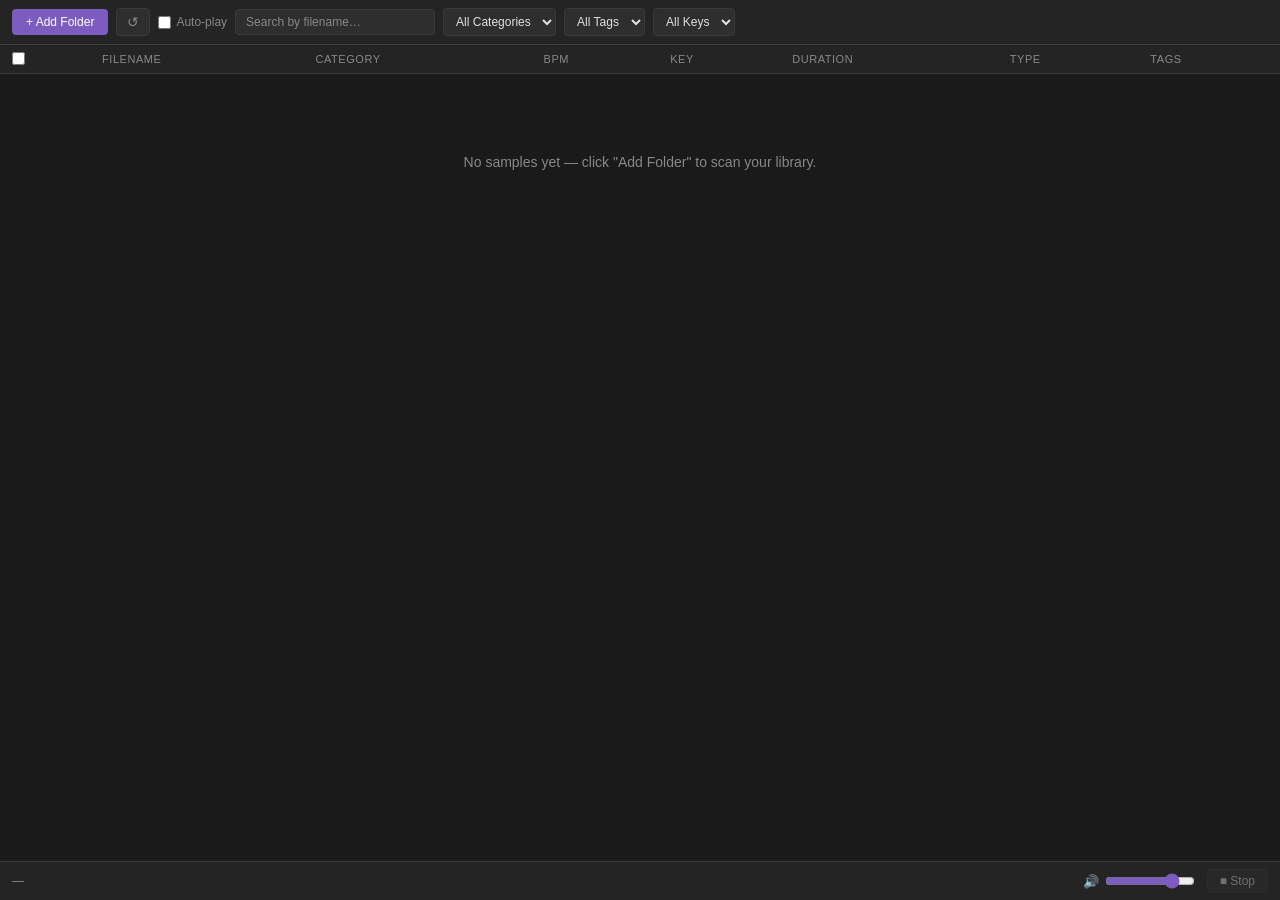
<file: src/index.html>
<!DOCTYPE html>
<html lang="en">
<head>
  <meta charset="UTF-8">
  <meta name="viewport" content="width=device-width, initial-scale=1.0">
  <title>Sample Manager</title>
  <link rel="stylesheet" href="style.css">
</head>
<body>
  <header id="toolbar">
    <button id="btn-add-folder">+ Add Folder</button>
    <button id="btn-refresh" title="Rescan known folders">↺</button>
    <label id="autoplay-wrap">
      <input type="checkbox" id="autoplay-cb">
      Auto-play
    </label>
    <input id="search" type="text" placeholder="Search by filename…">
    <select id="filter-category">
      <option value="">All Categories</option>
      <option value="kick">Kick</option>
      <option value="snare">Snare</option>
      <option value="hat">Hat</option>
      <option value="loop">Loop</option>
      <option value="vocal">Vocal</option>
      <option value="fx">FX</option>
      <option value="bass">Bass</option>
      <option value="perc">Perc</option>
    </select>
    <select id="filter-tag"><option value="">All Tags</option></select>
    <select id="filter-key"><option value="">All Keys</option></select>
    <span id="sample-count"></span>
    <button id="export-fab" hidden>
      <span id="export-fab-fill"></span>
      <span id="export-fab-label">Export</span>
    </button>
  </header>

  <main>
    <table id="sample-table">
      <thead>
        <tr>
          <th class="col-select"><input type="checkbox" id="select-all" title="Select all"></th>
          <th class="col-play"></th>
          <th class="col-drag"></th>
          <th class="sortable" data-sort="filename">Filename</th>
          <th class="sortable" data-sort="category">Category</th>
          <th class="sortable" data-sort="bpm">BPM</th>
          <th class="sortable" data-sort="key">Key</th>
          <th class="sortable" data-sort="duration">Duration</th>
          <th class="sortable" data-sort="type">Type</th>
          <th>Tags</th>
        </tr>
      </thead>
      <tbody id="sample-list"></tbody>
    </table>
    <div id="empty-state">No samples yet — click "Add Folder" to scan your library.</div>

    <div id="settings-panel" hidden>
      <div id="settings-inner">
        <div class="sp-header">
          <h2>Settings</h2>
          <button id="sp-back">← Back to library</button>
        </div>

        <div class="sp-section">
          <div class="sp-section-title">Export Path Template</div>
          <p class="sp-desc">Define how files are organised inside the export destination folder.</p>
          <div class="sp-template-wrap">
            <input type="text" id="sp-template" placeholder="%category%/%filename%">
            <button id="sp-clear" type="button" title="Clear" hidden>×</button>
          </div>
          <div class="sp-preview">Example: <span id="sp-preview-text">kick/thekick_001.wav</span></div>

          <table class="sp-vars">
            <thead>
              <tr><th>Variable</th><th>Description</th><th>Example</th></tr>
            </thead>
            <tbody>
              <tr><td>%filename%</td><td>Original filename</td><td>kick_001.wav</td></tr>
              <tr><td>%category%</td><td>Category (falls back to first tag, then "misc")</td><td>kick</td></tr>
              <tr><td>%key%</td><td>Musical key (or "unknown")</td><td>Am</td></tr>
              <tr><td>%bpm%</td><td>BPM rounded (or "unknown")</td><td>120</td></tr>
              <tr><td>%tags%</td><td>First tag of the sample (or "misc")</td><td>groovy</td></tr>
              <tr><td>%type%</td><td>Sample type (or "misc")</td><td>one_shot</td></tr>
            </tbody>
          </table>
        </div>

        <div class="sp-section">
          <div class="sp-section-title">Key Detection</div>
          <p class="sp-desc">When no key is found in the filename or embedded metadata, analyse the audio automatically.</p>
          <div class="sp-radio-group">
            <label class="sp-radio">
              <input type="radio" name="key-detection" value="off" id="sp-kd-off">
              <span>Off</span>
            </label>
            <label class="sp-radio">
              <input type="radio" name="key-detection" value="yin" id="sp-kd-yin">
              <span><strong>Fast</strong> — YIN pitch detection</span>
              <span class="sp-radio-hint">Root note only ("A", "C#"). One-shots only. ~3 ms per file.</span>
            </label>
            <label class="sp-radio">
              <input type="radio" name="key-detection" value="ks" id="sp-kd-ks">
              <span><strong>Accurate</strong> — Krumhansl-Schmuckler</span>
              <span class="sp-radio-hint">Full key with mode ("Am", "Cmaj"). Works on loops too. ~20 ms per file.</span>
            </label>
          </div>

          <label class="sp-checkbox" style="margin-top:4px">
            <input type="checkbox" id="sp-write-key">
            Write detected key back to file metadata
          </label>
          <p class="sp-desc sp-warn">⚠ This modifies your original files. Only the TKEY / RIFF INFO tag is written.</p>
        </div>

        <div class="sp-footer">
          <span id="sp-status"></span>
          <button id="sp-save">Save</button>
        </div>
      </div>
    </div>
  </main>

  <footer id="player-bar">
    <span id="now-playing">—</span>
    <button id="update-notice" hidden></button>
    <label id="volume-wrap">
      🔊
      <input id="volume-slider" type="range" min="0" max="1" step="0.02" value="0.8">
    </label>
    <button id="btn-stop" disabled>■ Stop</button>
  </footer>

  <script type="module" src="main.js"></script>
</body>
</html>
</file>
<file: src/style.css>
:root {
  --bg: #1a1a1a;
  --bg2: #242424;
  --bg3: #2e2e2e;
  --text: #e0e0e0;
  --text-muted: #888;
  --accent: #7c5cbf;
  --accent-hover: #9a7dd4;
  --border: #3a3a3a;
  --playing: #2a1f3d;
  --playing-border: #7c5cbf;
}

* { box-sizing: border-box; margin: 0; padding: 0; }

body {
  font-family: -apple-system, BlinkMacSystemFont, 'SF Pro Text', sans-serif;
  font-size: 13px;
  background: var(--bg);
  color: var(--text);
  display: flex;
  flex-direction: column;
  height: 100vh;
  overflow: hidden;
}

/* Toolbar */
#toolbar {
  display: flex;
  align-items: center;
  gap: 8px;
  padding: 8px 12px;
  background: var(--bg2);
  border-bottom: 1px solid var(--border);
  flex-shrink: 0;
}

#btn-add-folder {
  background: var(--accent);
  color: white;
  border: none;
  padding: 6px 14px;
  border-radius: 4px;
  cursor: pointer;
  font-size: 12px;
  font-weight: 500;
  white-space: nowrap;
}
#btn-add-folder:hover { background: var(--accent-hover); }
#btn-add-folder:disabled { opacity: 0.5; cursor: default; }

#btn-refresh {
  background: var(--bg3);
  color: var(--text-muted);
  border: 1px solid var(--border);
  padding: 6px 10px;
  border-radius: 4px;
  cursor: pointer;
  font-size: 14px;
  line-height: 1;
}
#btn-refresh:hover:not(:disabled) { color: var(--text); background: #3a3a3a; }
#btn-refresh:disabled { opacity: 0.4; cursor: not-allowed; }

#autoplay-wrap {
  display: flex;
  align-items: center;
  gap: 5px;
  font-size: 12px;
  color: var(--text-muted);
  cursor: pointer;
  user-select: none;
}
#autoplay-wrap input { accent-color: var(--accent); cursor: pointer; }

#export-fab {
  position: relative;
  overflow: hidden;
  margin-left: auto;
  background: #c0392b;
  color: white;
  border: none;
  padding: 6px 14px;
  border-radius: 4px;
  cursor: pointer;
  font-size: 12px;
  font-weight: 600;
  white-space: nowrap;
}
#export-fab:hover { background: #e74c3c; }
#export-fab:disabled { opacity: 0.5; cursor: not-allowed; }

#export-fab-fill {
  position: absolute;
  inset: 0;
  width: var(--export-progress, 0%);
  background: var(--export-progress-color, #2ecc71);
  transition: width 0.15s ease, background-color 0.15s ease;
  z-index: 0;
}
#export-fab-label {
  position: relative;
  z-index: 1;
}

#search {
  background: var(--bg3);
  border: 1px solid var(--border);
  color: var(--text);
  padding: 5px 10px;
  border-radius: 4px;
  width: 200px;
  font-size: 12px;
}
#search::placeholder { color: var(--text-muted); }
#search:focus { outline: 1px solid var(--accent); }

select {
  background: var(--bg3);
  border: 1px solid var(--border);
  color: var(--text);
  padding: 5px 8px;
  border-radius: 4px;
  font-size: 12px;
}
select:focus { outline: 1px solid var(--accent); }

#sample-count { color: var(--text-muted); font-size: 11px; white-space: nowrap; }

/* Sample table */
main {
  flex: 1;
  overflow-y: auto;
}

#empty-state {
  text-align: center;
  margin-top: 80px;
  color: var(--text-muted);
  font-size: 14px;
}

#sample-table {
  width: 100%;
  border-collapse: collapse;
}

thead {
  position: sticky;
  top: 0;
  background: var(--bg2);
  z-index: 1;
}

th {
  padding: 8px 12px;
  text-align: left;
  border-bottom: 1px solid var(--border);
  font-weight: 500;
  color: var(--text-muted);
  font-size: 11px;
  text-transform: uppercase;
  letter-spacing: 0.05em;
}

th.sortable {
  cursor: pointer;
  user-select: none;
}
th.sortable:hover { color: var(--text); }
th.sort-active { color: var(--accent); }

.col-drag { width: 22px; padding: 0 2px; text-align: center; }
.drag-handle {
  color: var(--text-muted);
  cursor: grab;
  font-size: 14px;
  line-height: 1;
  display: inline-block;
  opacity: 0;
  transition: opacity 0.1s;
  user-select: none;
}
tr.sample-row:hover .drag-handle { opacity: 1; }
.drag-handle:hover { color: var(--accent); }

tr.sample-row {
  cursor: pointer;
  border-bottom: 1px solid var(--border);
}
tr.sample-row:hover { background: var(--bg3); }
tr.sample-row.playing {
  background: var(--playing);
  border-left: 2px solid var(--playing-border);
}
tr.sample-row.selected td { background: rgba(124, 92, 191, 0.12); }
tr.sample-row.selected:hover td { background: rgba(124, 92, 191, 0.2); }

.col-select {
  width: 36px;
  text-align: center;
  padding: 0 4px;
}
.col-select input[type="checkbox"] { cursor: pointer; accent-color: var(--accent); }

.col-play { width: 32px; text-align: center; padding: 0 2px; }
.btn-play-row {
  background: none;
  border: none;
  color: var(--text-muted);
  cursor: pointer;
  font-size: 13px;
  padding: 2px 4px;
  border-radius: 3px;
  line-height: 1;
}
.btn-play-row:hover { color: var(--accent); background: var(--bg3); }
.btn-play-row.playing { color: var(--accent); }

td {
  padding: 6px 12px;
  vertical-align: middle;
}

td.filename {
  max-width: 260px;
  overflow: hidden;
  text-overflow: ellipsis;
  white-space: nowrap;
  font-weight: 500;
}

/* Inline edit fields */
td input[type="number"],
td input[type="text"]:not(.add-tag) {
  background: transparent;
  border: none;
  color: var(--text);
  font-size: 12px;
  width: 70px;
}
td input[type="number"]:focus,
td input[type="text"]:not(.add-tag):focus {
  outline: 1px solid var(--accent);
  border-radius: 2px;
  background: var(--bg3);
}
td select.edit-category {
  background: transparent;
  border: none;
  color: var(--text);
  font-size: 12px;
}
td select.edit-category:focus {
  outline: 1px solid var(--accent);
  border-radius: 2px;
  background: var(--bg3);
}

/* Tags */
td.tags-cell {
  display: flex;
  flex-wrap: wrap;
  gap: 4px;
  align-items: center;
  min-width: 120px;
}

.tag {
  background: var(--bg3);
  border: 1px solid var(--border);
  border-radius: 10px;
  padding: 1px 7px 1px 8px;
  font-size: 11px;
  display: flex;
  align-items: center;
  gap: 3px;
  color: var(--text);
}

.rm-tag {
  background: none;
  border: none;
  color: var(--text-muted);
  cursor: pointer;
  font-size: 13px;
  padding: 0;
  line-height: 1;
}
.rm-tag:hover { color: var(--text); }

.add-tag {
  background: transparent;
  border: 1px dashed var(--border);
  color: var(--text);
  border-radius: 10px;
  padding: 1px 8px;
  width: 65px;
  font-size: 11px;
}
.add-tag::placeholder { color: var(--text-muted); }
.add-tag:focus { outline: none; border-color: var(--accent); }

/* Settings panel */
#settings-panel {
  height: 100%;
  overflow-y: auto;
}

#settings-inner {
  max-width: 620px;
  margin: 0 auto;
  padding: 28px 24px 24px;
  display: flex;
  flex-direction: column;
  gap: 20px;
}

.sp-header {
  display: flex;
  align-items: center;
  justify-content: space-between;
}

.sp-header h2 {
  font-size: 16px;
  font-weight: 600;
  color: var(--text);
}

#sp-back {
  background: none;
  border: none;
  color: var(--text-muted);
  font-size: 12px;
  cursor: pointer;
  padding: 4px 0;
}
#sp-back:hover { color: var(--text); }

.sp-section {
  background: var(--bg2);
  border: 1px solid var(--border);
  border-radius: 6px;
  padding: 16px;
  display: flex;
  flex-direction: column;
  gap: 10px;
}

.sp-section-title {
  font-size: 11px;
  text-transform: uppercase;
  letter-spacing: 0.06em;
  color: var(--text-muted);
  font-weight: 600;
}

.sp-desc {
  font-size: 12px;
  color: var(--text-muted);
}

.sp-template-wrap {
  position: relative;
}

#sp-template {
  width: 100%;
  background: var(--bg3);
  border: 1px solid var(--border);
  color: var(--text);
  padding: 7px 32px 7px 10px;
  border-radius: 4px;
  font-size: 13px;
  font-family: 'SF Mono', 'Menlo', monospace;
}
#sp-template:focus { outline: 1px solid var(--accent); }
#sp-template.sp-invalid {
  border-color: #c0392b;
  outline: 1px solid #c0392b;
}

#sp-clear {
  position: absolute;
  right: 6px;
  top: 50%;
  transform: translateY(-50%);
  background: none;
  border: none;
  color: var(--text-muted);
  cursor: pointer;
  font-size: 16px;
  padding: 0 4px;
  line-height: 1;
}
#sp-clear:hover { color: var(--text); }

.sp-preview {
  font-size: 11px;
  color: var(--text-muted);
}
.sp-preview span {
  font-family: 'SF Mono', 'Menlo', monospace;
  color: var(--accent);
}

.sp-vars {
  width: 100%;
  border-collapse: collapse;
  margin-top: 4px;
}
.sp-vars th {
  text-align: left;
  font-size: 11px;
  text-transform: uppercase;
  letter-spacing: 0.05em;
  color: var(--text-muted);
  font-weight: 500;
  padding: 4px 8px 6px;
  border-bottom: 1px solid var(--border);
}
.sp-vars td {
  padding: 5px 8px;
  font-size: 12px;
  border-bottom: 1px solid #2a2a2a;
  vertical-align: middle;
}
.sp-vars td:first-child {
  font-family: 'SF Mono', 'Menlo', monospace;
  color: var(--accent);
  white-space: nowrap;
  width: 130px;
  cursor: pointer;
  user-select: none;
}
.sp-vars td:first-child:hover {
  color: var(--accent-hover);
  text-decoration: underline;
}
.sp-vars td:nth-child(2) { color: var(--text-muted); }
.sp-vars td:last-child { color: var(--text-muted); font-size: 11px; }

.sp-radio-group {
  display: flex;
  flex-direction: column;
  gap: 6px;
}

.sp-radio {
  display: grid;
  grid-template-columns: auto 1fr;
  grid-template-rows: auto auto;
  column-gap: 8px;
  align-items: start;
  font-size: 13px;
  color: var(--text);
  cursor: pointer;
  padding: 6px 8px;
  border-radius: 4px;
  border: 1px solid transparent;
}
.sp-radio:has(input:checked) {
  border-color: var(--accent);
  background: rgba(100, 160, 255, 0.06);
}
.sp-radio input[type="radio"] {
  margin-top: 2px;
  grid-row: 1;
  grid-column: 1;
  accent-color: var(--accent);
}
.sp-radio > span:first-of-type {
  grid-row: 1;
  grid-column: 2;
}
.sp-radio-hint {
  grid-row: 2;
  grid-column: 2;
  font-size: 11px;
  color: var(--text-muted);
  margin-top: 1px;
}

.sp-checkbox {
  display: flex;
  align-items: flex-start;
  gap: 8px;
  font-size: 13px;
  color: var(--text);
  cursor: pointer;
}
.sp-checkbox input[type="checkbox"] {
  margin-top: 2px;
  flex-shrink: 0;
  accent-color: var(--accent);
}

.sp-warn {
  color: #e5a050;
}

.sp-footer {
  display: flex;
  align-items: center;
  justify-content: flex-end;
  gap: 12px;
}

#sp-status {
  font-size: 11px;
  color: #a0e8bc;
  flex: 1;
}

#sp-save {
  background: var(--accent);
  color: white;
  border: none;
  padding: 7px 20px;
  border-radius: 4px;
  font-size: 12px;
  font-weight: 500;
  cursor: pointer;
}
#sp-save:hover { background: var(--accent-hover); }
#sp-save:disabled { opacity: 0.5; cursor: default; }

/* Player bar */
#player-bar {
  display: flex;
  align-items: center;
  gap: 12px;
  padding: 7px 12px;
  background: var(--bg2);
  border-top: 1px solid var(--border);
  flex-shrink: 0;
}

#now-playing {
  font-size: 12px;
  color: var(--text-muted);
  flex: 1;
  overflow: hidden;
  text-overflow: ellipsis;
  white-space: nowrap;
}

#btn-stop {
  background: var(--bg3);
  border: 1px solid var(--border);
  color: var(--text);
  padding: 4px 12px;
  border-radius: 4px;
  cursor: pointer;
  font-size: 12px;
}
#btn-stop:hover:not(:disabled) { background: #3a3a3a; }
#btn-stop:disabled { opacity: 0.4; cursor: default; }

#update-notice {
  background: none;
  border: 1px solid #7c5cbf;
  color: #9a7dd4;
  font-size: 11px;
  padding: 3px 9px;
  border-radius: 10px;
  cursor: pointer;
  white-space: nowrap;
  font-weight: 500;
}
#update-notice:hover {
  background: rgba(124, 92, 191, 0.15);
  color: var(--accent-hover);
}

#volume-wrap {
  display: flex;
  align-items: center;
  gap: 6px;
  font-size: 13px;
  color: var(--text-muted);
  margin-left: auto;
}
#volume-slider {
  width: 90px;
  accent-color: var(--accent);
  cursor: pointer;
}

/* Toasts */
#error-toast,
#success-toast {
  position: fixed;
  bottom: 50px;
  left: 50%;
  transform: translateX(-50%);
  padding: 8px 16px;
  border-radius: 6px;
  font-size: 12px;
  z-index: 100;
  max-width: 500px;
  text-align: center;
}
#error-toast { background: #7a2020; color: #ffd0d0; }
#success-toast { background: #1e3a2a; color: #a0e8bc; border: 1px solid #2d6b45; }
</file>
